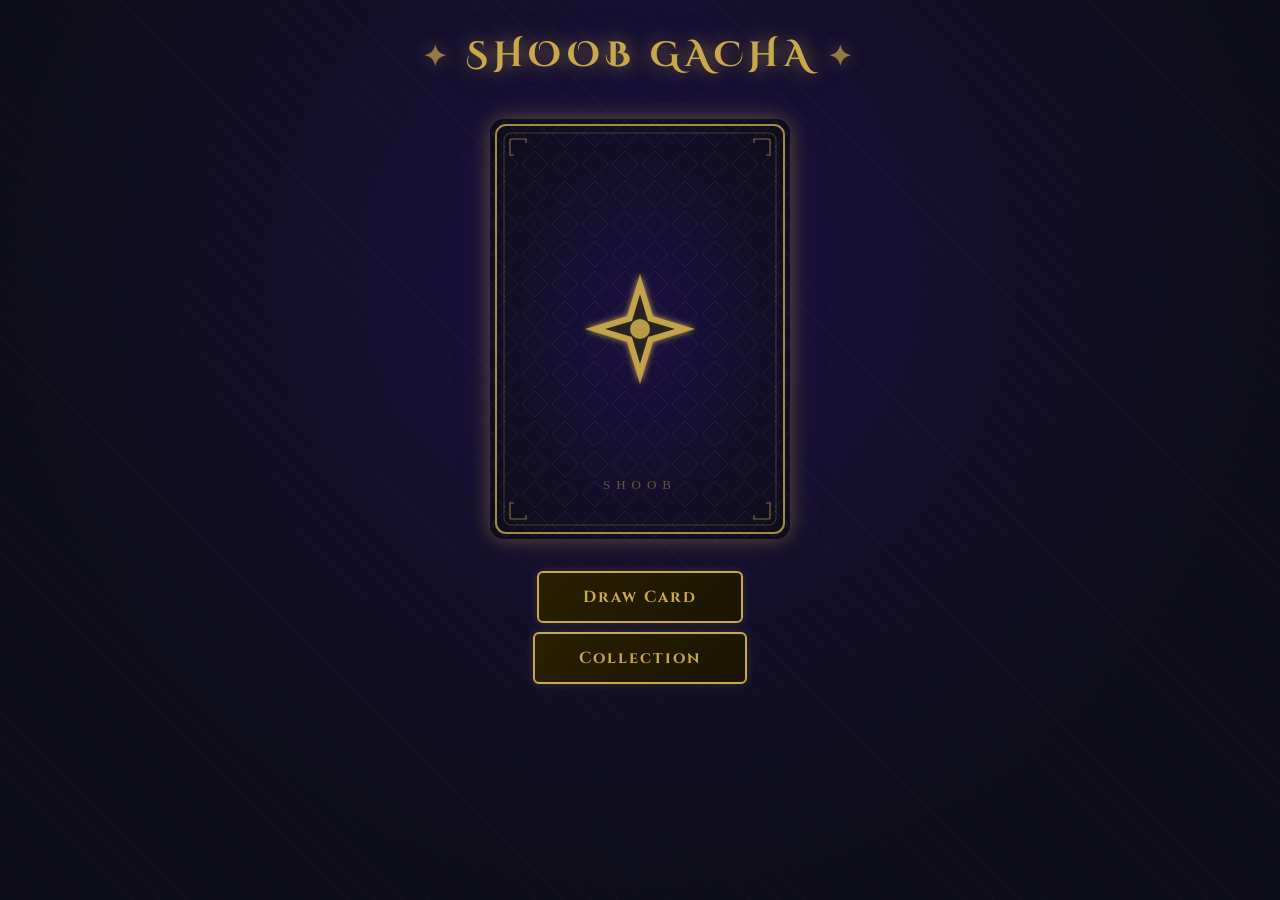
<file: templates/index.html>
<!DOCTYPE html>
<html lang="en">
<head>
  <meta charset="UTF-8"/>
  <meta name="viewport" content="width=device-width, initial-scale=1.0"/>
  <title>Shoob Gacha</title>
  <link rel="stylesheet" href="/static/style.css"/>
</head>
<body>

  <h1 class="title"><span>✦</span> SHOOB GACHA <span>✦</span></h1>

  <!-- Card stage -->
  <div class="card-stage">
    <div class="card-inner" id="cardInner">

      <!-- Back face (shown by default) -->
      <div class="card-back" id="cardBack">
        <img src="/static/card-back.svg" alt="Card back"/>
      </div>

      <!-- Front face (revealed after flip) -->
      <div class="card-front" id="cardFront">
        <div class="card-front-image" id="cardImageWrap"></div>
        <span class="tier-badge" id="tierBadge"></span>
        <div class="card-front-info">
          <div class="card-name" id="cardName"></div>
          <div class="card-anime" id="cardAnime"></div>
        </div>
      </div>

    </div>
  </div>

  <!-- Draw button -->
  <button class="btn-draw" id="btnDraw" onclick="draw()">Draw Card</button>
  <a class="btn-draw" href="/collection" style="margin-top:0.6rem;text-decoration:none;display:inline-block;text-align:center">Collection</a>

  <!-- History -->
  <div class="history-section" id="historySection" style="display:none">
    <div class="history-label">Session History</div>
    <div class="history-strip" id="historyStrip"></div>
  </div>

  <script>
    const cardInner      = document.getElementById('cardInner');
    const cardBack       = document.getElementById('cardBack');
    const cardImageWrap  = document.getElementById('cardImageWrap');
    const tierBadge      = document.getElementById('tierBadge');
    const cardName       = document.getElementById('cardName');
    const cardAnime      = document.getElementById('cardAnime');
    const btnDraw        = document.getElementById('btnDraw');
    const historySection = document.getElementById('historySection');
    const historyStrip   = document.getElementById('historyStrip');

    let pollTimer = null;

    function tierClass(tier) {
      if (!tier) return 'tier-unknown';
      const t = tier.toUpperCase();
      if (t === 'T1' || t === 'R')   return 'tier-t1';
      if (t === 'T2' || t === 'SR')  return 'tier-t2';
      if (t === 'T3' || t === 'SSR') return 'tier-t3';
      if (t === 'T4') return 'tier-t4';
      if (t === 'T5') return 'tier-t5';
      if (t === 'T6') return 'tier-t6';
      if (t === 'S')  return 'tier-s';
      return 'tier-unknown';
    }

    function setLoading() {
      cardInner.classList.remove('flipped');
      cardBack.className = 'card-back loading';
      cardBack.innerHTML = '';
      const img = document.createElement('img');
      img.src = '/static/card-back.svg';
      img.alt = 'Card back';
      cardBack.appendChild(img);
      btnDraw.disabled = true;
      btnDraw.textContent = 'Drawing...';
    }

    function showError(msg) {
      cardBack.className = 'card-back';
      const wrapper = document.createElement('div');
      wrapper.className = 'card-error';
      const icon = document.createElement('div');
      icon.className = 'error-icon';
      icon.textContent = '✕';
      const text = document.createElement('div');
      text.textContent = msg;
      wrapper.appendChild(icon);
      wrapper.appendChild(text);
      cardBack.innerHTML = '';
      cardBack.appendChild(wrapper);
      btnDraw.disabled = false;
      btnDraw.textContent = 'Try Again';
    }

    function revealCard(card) {
      cardName.textContent = card.name;
      cardAnime.textContent = card.anime;
      tierBadge.textContent = card.tier;
      tierBadge.className = `tier-badge ${tierClass(card.tier)}`;

      cardImageWrap.innerHTML = '';
      const isVideo = card.image.toLowerCase().endsWith('.webm');

      function onReady() {
        cardBack.className = 'card-back';
        cardInner.classList.add('flipped');
        btnDraw.disabled = false;
        btnDraw.textContent = 'Draw Another';
        addToHistory(card);
      }

      if (isVideo) {
        const video = document.createElement('video');
        video.autoplay = true;
        video.loop = true;
        video.muted = true;
        video.setAttribute('playsinline', '');
        const source = document.createElement('source');
        source.src = `/cards/${card.image}`;
        source.type = 'video/webm';
        video.appendChild(source);
        video.oncanplay = onReady;
        video.onerror = () => showError('Video failed to load.');
        cardImageWrap.appendChild(video);
        video.load();
      } else {
        const img = document.createElement('img');
        img.src = `/cards/${card.image}`;
        img.alt = card.name;
        img.onload = onReady;
        img.onerror = () => showError('Image failed to load.');
        cardImageWrap.appendChild(img);
      }
    }

    function addToHistory(card) {
      historySection.style.display = '';
      const thumb = document.createElement('div');
      thumb.className = 'history-thumb';
      thumb.title = `${card.name} · ${card.anime} · ${card.tier}`;
      const isVideo = card.image.toLowerCase().endsWith('.webm');
      if (isVideo) {
        const video = document.createElement('video');
        video.autoplay = true;
        video.loop = true;
        video.muted = true;
        video.setAttribute('playsinline', '');
        const source = document.createElement('source');
        source.src = `/cards/${card.image}`;
        source.type = 'video/webm';
        video.appendChild(source);
        thumb.appendChild(video);
      } else {
        const img = document.createElement('img');
        img.src = `/cards/${card.image}`;
        img.alt = card.name;
        thumb.appendChild(img);
      }
      historyStrip.appendChild(thumb);
      historyStrip.scrollLeft = historyStrip.scrollWidth;
    }

    function poll(jobId) {
      fetch(`/status/${jobId}`)
        .then(r => r.json())
        .then(data => {
          if (data.status === 'running') {
            pollTimer = setTimeout(() => poll(jobId), 1000);
          } else if (data.status === 'done') {
            revealCard(data.card);
          } else {
            showError(data.message || 'Something went wrong.');
          }
        })
        .catch(() => {
          showError('Network error while polling.');
        });
    }

    function draw() {
      if (pollTimer) { clearTimeout(pollTimer); pollTimer = null; }
      setLoading();
      fetch('/draw', { method: 'POST' })
        .then(r => {
          if (r.status === 409) throw new Error('A draw is already in progress.');
          if (!r.ok) throw new Error('Server error starting draw.');
          return r.json();
        })
        .then(data => {
          poll(data.job_id);
        })
        .catch(err => {
          showError(err.message);
        });
    }
  </script>

</body>
</html>
</file>
<file: static/style.css>
@import url('https://fonts.googleapis.com/css2?family=Cinzel:wght@400;700&family=Cinzel+Decorative:wght@700&display=swap');

*, *::before, *::after { box-sizing: border-box; margin: 0; padding: 0; }

body {
  min-height: 100vh;
  background: radial-gradient(ellipse at 50% 30%, #1a1040 0%, #0d0d1a 70%);
  color: #e8d9a0;
  font-family: 'Cinzel', serif;
  display: flex;
  flex-direction: column;
  align-items: center;
  padding: 2rem 1rem 3rem;
  overflow-x: hidden;
}

/* Subtle repeating texture overlay */
body::before {
  content: '';
  position: fixed;
  inset: 0;
  background-image: repeating-linear-gradient(
    45deg,
    transparent,
    transparent 18px,
    rgba(201,168,76,0.03) 18px,
    rgba(201,168,76,0.03) 19px
  );
  pointer-events: none;
  z-index: 0;
}

/* ── Title ── */
.title {
  font-family: 'Cinzel Decorative', serif;
  font-size: clamp(1.4rem, 4vw, 2.2rem);
  color: #c9a84c;
  text-shadow: 0 0 18px rgba(201,168,76,0.6), 0 0 40px rgba(201,168,76,0.25);
  letter-spacing: 0.15em;
  margin-bottom: 2.5rem;
  position: relative;
  z-index: 1;
}
.title span { opacity: 0.7; font-size: 0.8em; }

/* ── Card Stage ── */
.card-stage {
  perspective: 900px;
  width: 300px;
  height: 420px;
  position: relative;
  z-index: 1;
  margin-bottom: 2rem;
}

.card-inner {
  width: 100%;
  height: 100%;
  position: relative;
  transform-style: preserve-3d;
  transition: transform 0.8s ease;
}

.card-inner.flipped {
  transform: rotateY(180deg);
}

.card-back,
.card-front {
  position: absolute;
  inset: 0;
  border-radius: 14px;
  backface-visibility: hidden;
  -webkit-backface-visibility: hidden;
  overflow: hidden;
}

/* Card back */
.card-back {
  display: flex;
  align-items: center;
  justify-content: center;
  box-shadow:
    0 0 18px rgba(201,168,76,0.35),
    0 0 40px rgba(201,168,76,0.12),
    inset 0 0 30px rgba(0,0,0,0.5);
  animation: idle-pulse 3s ease-in-out infinite;
}

.card-back img {
  width: 100%;
  height: 100%;
  object-fit: cover;
  border-radius: 14px;
}

/* Loading state — pulse + shimmer (no rotateY: card-back has backface-visibility:hidden
   so a full 360° rotateY would make it vanish at 90° and 270°) */
.card-back.loading {
  animation: loading-pulse 0.7s ease-in-out infinite;
}
.card-back.loading::after {
  content: '';
  position: absolute;
  inset: 0;
  border-radius: 14px;
  background: linear-gradient(
    115deg,
    transparent 30%,
    rgba(201,168,76,0.4) 50%,
    transparent 70%
  );
  background-size: 200% 100%;
  animation: shimmer-sweep 0.9s linear infinite;
}

/* Card front */
.card-front {
  transform: rotateY(180deg);
  background: #0d0d1a;
  border: 2px solid #c9a84c;
  box-shadow:
    0 0 24px rgba(201,168,76,0.5),
    0 0 60px rgba(201,168,76,0.2);
  display: flex;
  flex-direction: column;
}

.card-front-image {
  flex: 1;
  overflow: hidden;
}

.card-front-image img,
.card-front-image video {
  width: 100%;
  height: 100%;
  object-fit: cover;
  display: block;
}

.card-front-info {
  padding: 0.6rem 0.8rem 0.7rem;
  background: linear-gradient(to top, rgba(0,0,0,0.85), transparent);
  position: absolute;
  bottom: 0;
  left: 0;
  right: 0;
  border-radius: 0 0 12px 12px;
}

.card-name {
  font-size: 0.9rem;
  font-weight: 700;
  color: #f0e0a0;
  white-space: nowrap;
  overflow: hidden;
  text-overflow: ellipsis;
}

.card-anime {
  font-size: 0.7rem;
  color: #a89060;
  white-space: nowrap;
  overflow: hidden;
  text-overflow: ellipsis;
  margin-top: 1px;
}

/* Tier badge */
.tier-badge {
  position: absolute;
  top: 10px;
  right: 10px;
  font-family: monospace;
  font-size: 0.7rem;
  font-weight: 700;
  padding: 2px 7px;
  border-radius: 4px;
  letter-spacing: 0.05em;
  border: 1px solid currentColor;
}

.tier-t1 { color: #888; border-color: #888; background: rgba(136,136,136,0.15); }
.tier-t2 { color: #4a90d9; border-color: #4a90d9; background: rgba(74,144,217,0.15); }
.tier-t3 {
  color: #c9a84c;
  border-color: #c9a84c;
  background: rgba(201,168,76,0.15);
  box-shadow: 0 0 8px rgba(201,168,76,0.5);
}
.tier-t4 { color: #9b59b6; border-color: #9b59b6; background: rgba(155,89,182,0.15); box-shadow: 0 0 8px rgba(155,89,182,0.45); }
.tier-t5 { color: #e8832a; border-color: #e8832a; background: rgba(232,131,42,0.15); box-shadow: 0 0 8px rgba(232,131,42,0.5); }
.tier-t6 { color: #e74c3c; border-color: #e74c3c; background: rgba(231,76,60,0.15); box-shadow: 0 0 10px rgba(231,76,60,0.6); }
.tier-s {
  color: #ff6b9d;
  border-color: #ff6b9d;
  background: rgba(255,107,157,0.15);
  box-shadow: 0 0 10px rgba(255,107,157,0.6), 0 0 20px rgba(255,107,157,0.25);
  animation: s-tier-pulse 2s ease-in-out infinite;
}
@keyframes s-tier-pulse {
  0%, 100% { box-shadow: 0 0 10px rgba(255,107,157,0.6), 0 0 20px rgba(255,107,157,0.25); }
  50%       { box-shadow: 0 0 16px rgba(255,107,157,0.9), 0 0 32px rgba(255,107,157,0.45); }
}
.tier-unknown { color: #555; border-color: #555; background: rgba(85,85,85,0.15); }

/* Error state */
.card-error {
  display: flex;
  flex-direction: column;
  align-items: center;
  justify-content: center;
  height: 100%;
  color: #e05555;
  font-size: 0.8rem;
  padding: 1.5rem;
  text-align: center;
  gap: 0.5rem;
}
.card-error .error-icon { font-size: 2rem; }

/* ── Draw Button ── */
.btn-draw {
  position: relative;
  z-index: 1;
  background: linear-gradient(135deg, #2a1f00, #1a1400);
  border: 2px solid #c9a84c;
  color: #c9a84c;
  font-family: 'Cinzel', serif;
  font-size: 1rem;
  font-weight: 700;
  letter-spacing: 0.12em;
  padding: 0.8rem 2.8rem;
  border-radius: 6px;
  cursor: pointer;
  overflow: hidden;
  transition: box-shadow 0.2s, color 0.2s;
  box-shadow: 0 0 10px rgba(201,168,76,0.2);
}

.btn-draw::before {
  content: '';
  position: absolute;
  top: 0; left: -75%;
  width: 50%;
  height: 100%;
  background: linear-gradient(90deg, transparent, rgba(201,168,76,0.3), transparent);
  transform: skewX(-20deg);
  transition: left 0s;
}

.btn-draw:hover:not(:disabled)::before {
  left: 150%;
  transition: left 0.5s ease;
}

.btn-draw:hover:not(:disabled) {
  box-shadow: 0 0 22px rgba(201,168,76,0.5);
  color: #f0d060;
}

.btn-draw:disabled {
  opacity: 0.45;
  cursor: not-allowed;
  border-color: #666;
  color: #666;
  box-shadow: none;
}

/* ── History Strip ── */
.history-section {
  position: relative;
  z-index: 1;
  width: 100%;
  max-width: 700px;
  margin-top: 2.5rem;
}

.history-label {
  font-size: 0.65rem;
  letter-spacing: 0.2em;
  color: #665530;
  margin-bottom: 0.6rem;
  text-transform: uppercase;
}

.history-strip {
  display: flex;
  gap: 0.5rem;
  overflow-x: auto;
  padding-bottom: 0.4rem;
  scrollbar-width: thin;
  scrollbar-color: #c9a84c22 transparent;
}

.history-strip::-webkit-scrollbar { height: 3px; }
.history-strip::-webkit-scrollbar-track { background: transparent; }
.history-strip::-webkit-scrollbar-thumb { background: #c9a84c44; border-radius: 2px; }

.history-thumb {
  flex-shrink: 0;
  width: 60px;
  height: 84px;
  border-radius: 6px;
  overflow: hidden;
  border: 1px solid #c9a84c44;
  cursor: default;
  transition: border-color 0.2s, box-shadow 0.2s;
}

.history-thumb:hover {
  border-color: #c9a84c;
  box-shadow: 0 0 8px rgba(201,168,76,0.4);
}

.history-thumb img,
.history-thumb video {
  width: 100%;
  height: 100%;
  object-fit: cover;
  display: block;
}

/* ── Keyframes ── */
@keyframes idle-pulse {
  0%, 100% { box-shadow: 0 0 18px rgba(201,168,76,0.35), 0 0 40px rgba(201,168,76,0.12); }
  50%       { box-shadow: 0 0 30px rgba(201,168,76,0.6),  0 0 60px rgba(201,168,76,0.25); }
}

@keyframes loading-pulse {
  0%, 100% {
    box-shadow: 0 0 18px rgba(201,168,76,0.45), 0 0 45px rgba(201,168,76,0.18);
    filter: brightness(1);
  }
  50% {
    box-shadow: 0 0 50px rgba(201,168,76,0.85), 0 0 90px rgba(201,168,76,0.4);
    filter: brightness(1.18);
  }
}

@keyframes shimmer-sweep {
  0%   { background-position: -200% 0; }
  100% { background-position: 200% 0; }
}

/* ── Collection Page ── */
.back-link {
  position: relative;
  z-index: 1;
  align-self: flex-start;
  color: #665530;
  font-size: 0.75rem;
  letter-spacing: 0.1em;
  text-decoration: none;
  margin-bottom: 0.5rem;
  transition: color 0.2s;
}
.back-link:hover { color: #c9a84c; }

.collection-controls {
  position: relative;
  z-index: 1;
  display: flex;
  align-items: center;
  gap: 1rem;
  width: 100%;
  max-width: 900px;
  margin-bottom: 1.5rem;
  flex-wrap: wrap;
}

.collection-search {
  flex: 1;
  min-width: 180px;
  background: rgba(255,255,255,0.04);
  border: 1px solid #c9a84c44;
  color: #e8d9a0;
  font-family: 'Cinzel', serif;
  font-size: 0.8rem;
  letter-spacing: 0.05em;
  padding: 0.5rem 0.9rem;
  border-radius: 6px;
  outline: none;
  transition: border-color 0.2s, box-shadow 0.2s;
}
.collection-search::placeholder { color: #665530; }
.collection-search:focus {
  border-color: #c9a84c;
  box-shadow: 0 0 8px rgba(201,168,76,0.25);
}

.tier-toggles { display: flex; gap: 0.4rem; flex-wrap: wrap; }

.tier-toggle {
  background: transparent;
  border: 1px solid #c9a84c44;
  color: #665530;
  font-family: 'Cinzel', serif;
  font-size: 0.7rem;
  font-weight: 700;
  letter-spacing: 0.1em;
  padding: 0.4rem 0.8rem;
  border-radius: 4px;
  cursor: pointer;
  transition: border-color 0.2s, color 0.2s, background 0.2s;
}
.tier-toggle:hover { border-color: #c9a84c; color: #c9a84c; }
.tier-toggle.active {
  background: #c9a84c;
  border-color: #c9a84c;
  color: #0d0d1a;
}

.collection-grid {
  position: relative;
  z-index: 1;
  display: grid;
  grid-template-columns: repeat(auto-fill, minmax(170px, 1fr));
  gap: 0.75rem;
  width: 100%;
  max-width: 900px;
}

.collection-card {
  position: relative;
  aspect-ratio: 5 / 7;
  border-radius: 8px;
  overflow: hidden;
  border: 1px solid #c9a84c33;
  cursor: pointer;
  transition: border-color 0.2s, box-shadow 0.2s, transform 0.15s;
}
.collection-card:hover {
  border-color: #c9a84c;
  box-shadow: 0 0 14px rgba(201,168,76,0.45);
  transform: translateY(-2px);
}
.collection-card img,
.collection-card video {
  width: 100%;
  height: 100%;
  object-fit: cover;
  display: block;
}
.collection-card .tier-badge {
  position: absolute;
  top: 6px;
  right: 6px;
  font-size: 0.6rem;
  padding: 2px 5px;
}

.collection-empty {
  position: relative;
  z-index: 1;
  color: #665530;
  font-size: 0.85rem;
  letter-spacing: 0.15em;
  margin-top: 3rem;
  text-align: center;
}

/* ── Collection Modal ── */
.collection-modal {
  position: fixed;
  inset: 0;
  z-index: 100;
  display: flex;
  align-items: center;
  justify-content: center;
}

.collection-modal-backdrop {
  position: absolute;
  inset: 0;
  background: rgba(0,0,0,0.82);
}

.collection-modal-inner {
  position: relative;
  height: min(90vh, calc(90vw * 7 / 5));
  width: min(calc(90vh * 5 / 7), 90vw);
  border-radius: 14px;
  overflow: hidden;
  border: 2px solid #c9a84c;
  box-shadow:
    0 0 40px rgba(201,168,76,0.5),
    0 0 80px rgba(201,168,76,0.2);
  background: #0d0d1a;
  display: flex;
  flex-direction: column;
}

.collection-modal-inner img,
.collection-modal-inner video {
  flex: 1;
  width: 100%;
  object-fit: cover;
  display: block;
  min-height: 0;
}

/* ── Utility ── */
.sr-only {
  position: absolute;
  width: 1px;
  height: 1px;
  padding: 0;
  margin: -1px;
  overflow: hidden;
  clip: rect(0,0,0,0);
  white-space: nowrap;
  border: 0;
}

.modal-close {
  position: absolute;
  top: 8px;
  left: 8px;
  background: rgba(0,0,0,0.6);
  border: 1px solid #c9a84c44;
  color: #c9a84c;
  font-size: 1rem;
  line-height: 1;
  padding: 3px 7px;
  border-radius: 4px;
  cursor: pointer;
  z-index: 1;
}
.modal-close:hover {
  border-color: #c9a84c;
  background: rgba(0,0,0,0.85);
}
</file>
